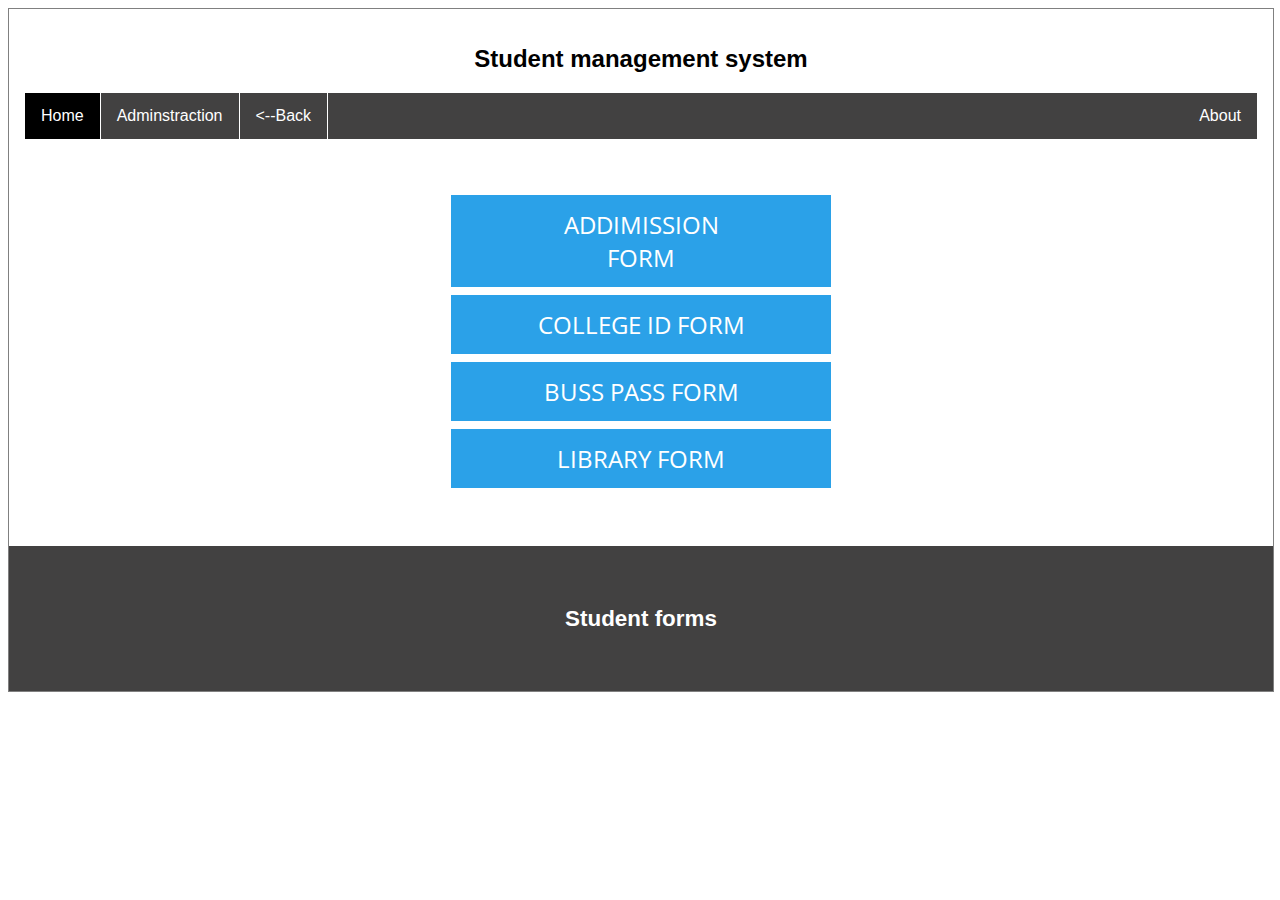
<file: index.html>
<!DOCTYPE html>
<html>
<head>
    <link rel="stylesheet" type="text/css" href="style1.css">
    <link rel="stylesheet" type="text/css" href="style2.css">
    <link href="https://fonts.googleapis.com/css?family=Open+Sans" rel="stylesheet">
</head>
<body>

<div class="container">

<header>
        <h2>
        <div class="heading">Student management system</div>
        </h2>
<ul>
    <li><a class="active" href="home.html">Home</a></li>
    <li><a href="login.php">Adminstraction</a></li>
    <li><a href="home.html"><--Back</a></li>
    <!--<li><a href="#contact">Contact</a></li>-->
    <li style="float:right"><a href="contact.html">About</a></li>
  </ul>
  </header>
<center><b>
  <br></br>
  
  <form action="form1.html">
<button class="button button1">ADDIMISSION FORM</button><br>
</form>
<form action="form2.html">
<button class="button button2">COLLEGE ID FORM</button><br>
</form>
<form action="form3.html">
<button class="button button3">BUSS PASS FORM</button>
</form >
<form action="form4.html">
<button class="button button2">LIBRARY FORM</button><br>
</form>
<!--<button class="button button3">ALUMNI UPDATE FORM</button>
<button class="button button3">SCHOLARSHIP APPLICATION FORM</button>-->
<br></br>

</b></center><br>

<div class="header">
        <h4 ><font color="white">Student forms</font></h4>
      </div>

</div>

</body>
</html>
</file>
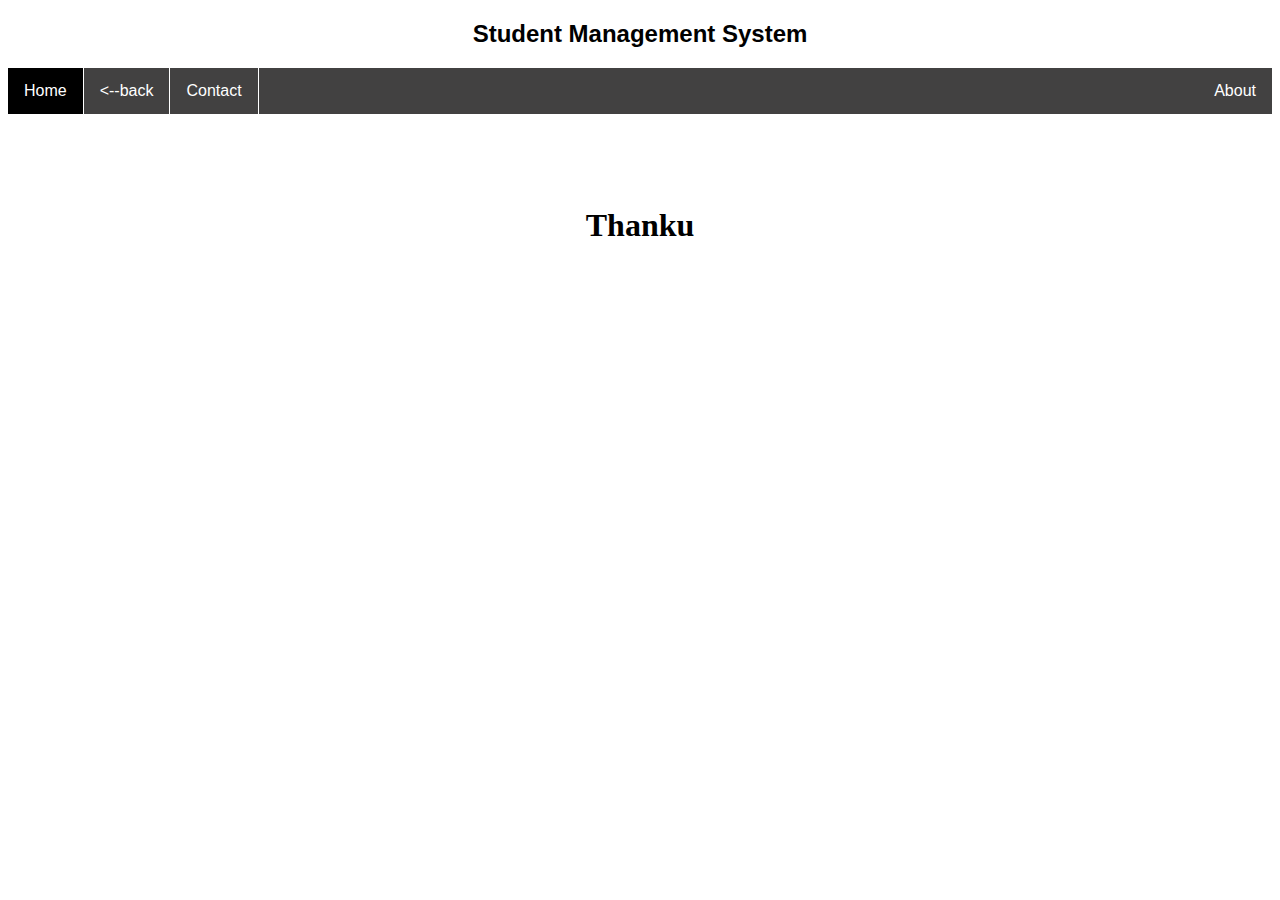
<file: back.html>
<!DOCTYPE html>
<html>
<head>
    <link rel="stylesheet" type="text/css" href="style1.css">
    <link rel="stylesheet" type="text/css" href="style2.css">
    <link rel="stylesheet" type="text/css" href="style3.css">
    <link href="https://fonts.googleapis.com/css?family=Open+Sans" rel="stylesheet">
</head>


<body>


  <center>
  <h2>
  <div class="heading">Student Management System</div>
  </h2>
</center>

<ul>
  <li><a class="active" href="index.html">Home</a></li>
  <li><a href="INDEXNEXT.html"><--back</a></li>
  <li><a href="#contact">Contact</a></li>
  <li style="float:right"><a href="#about">About</a></li>
</ul>
<center>
<br></br>
<br></br>
<h1 font-family: -apple-system,BlinkMacSystemFont,"Segoe UI",Roboto,"Helvetica Neue",Arial,sans-serif,"Apple Color Emoji","Segoe UI Emoji","Segoe UI Symbol">
    Thanku</h1>
    <br></br>
<br></br>
</center>
    
    </body>
</form>
</html>
</file>
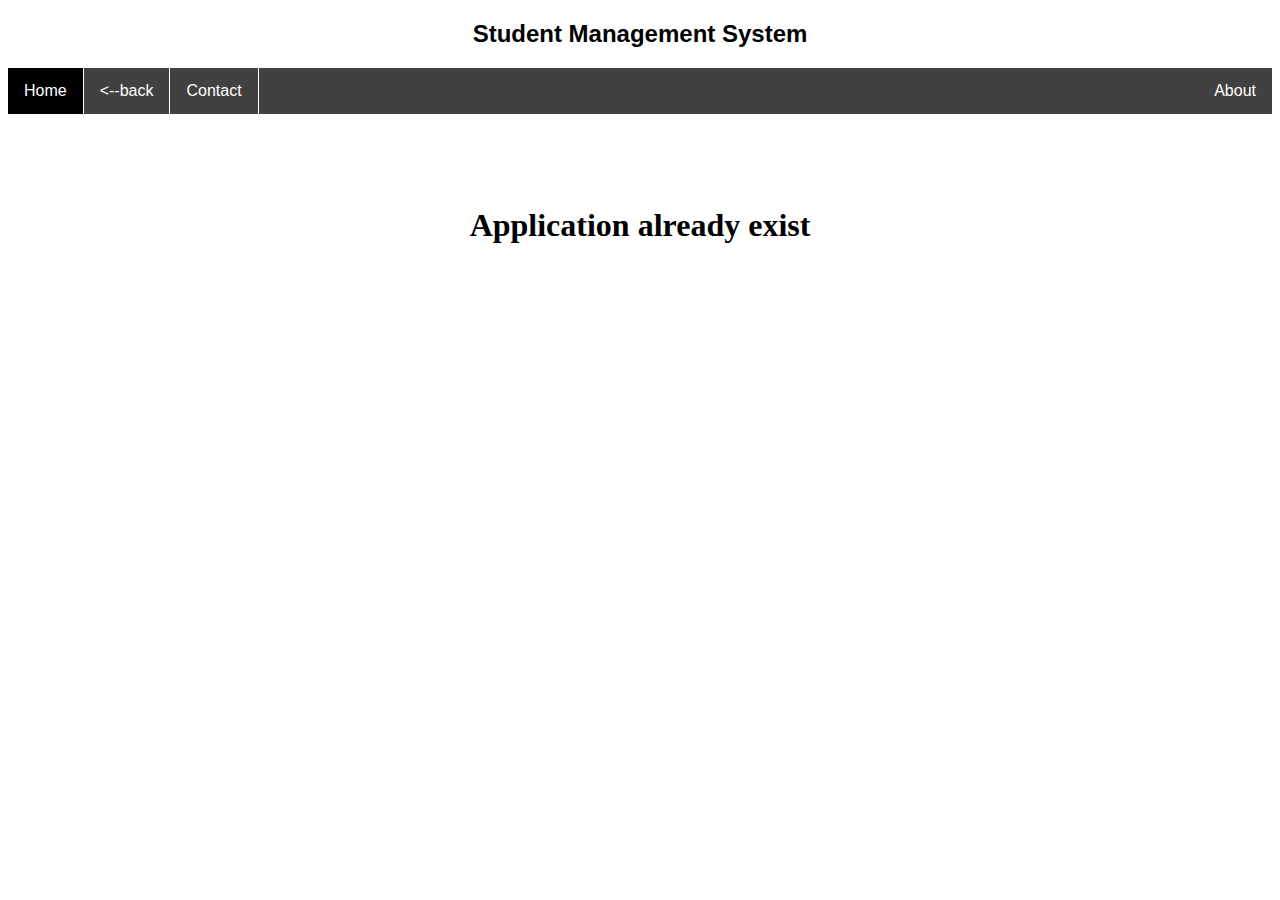
<file: back1.html>
<!DOCTYPE html>
<html>
<head>
    <link rel="stylesheet" type="text/css" href="style1.css">
    <link rel="stylesheet" type="text/css" href="style2.css">
    <link rel="stylesheet" type="text/css" href="style3.css">
    <link href="https://fonts.googleapis.com/css?family=Open+Sans" rel="stylesheet">
</head>


<body>


  <center>
  <h2>
  <div class="heading">Student Management System</div>
  </h2>
</center>

<ul>
  <li><a class="active" href="index.html">Home</a></li>
  <li><a href="INDEXNEXT.html"><--back</a></li>
  <li><a href="#contact">Contact</a></li>
  <li style="float:right"><a href="#about">About</a></li>
</ul>

<br></br>
<br></br>
<center>
<h1>
Application already exist</h1>
</center>
<br></br>
<br></br>
</body>
</form>
</html>
</file>
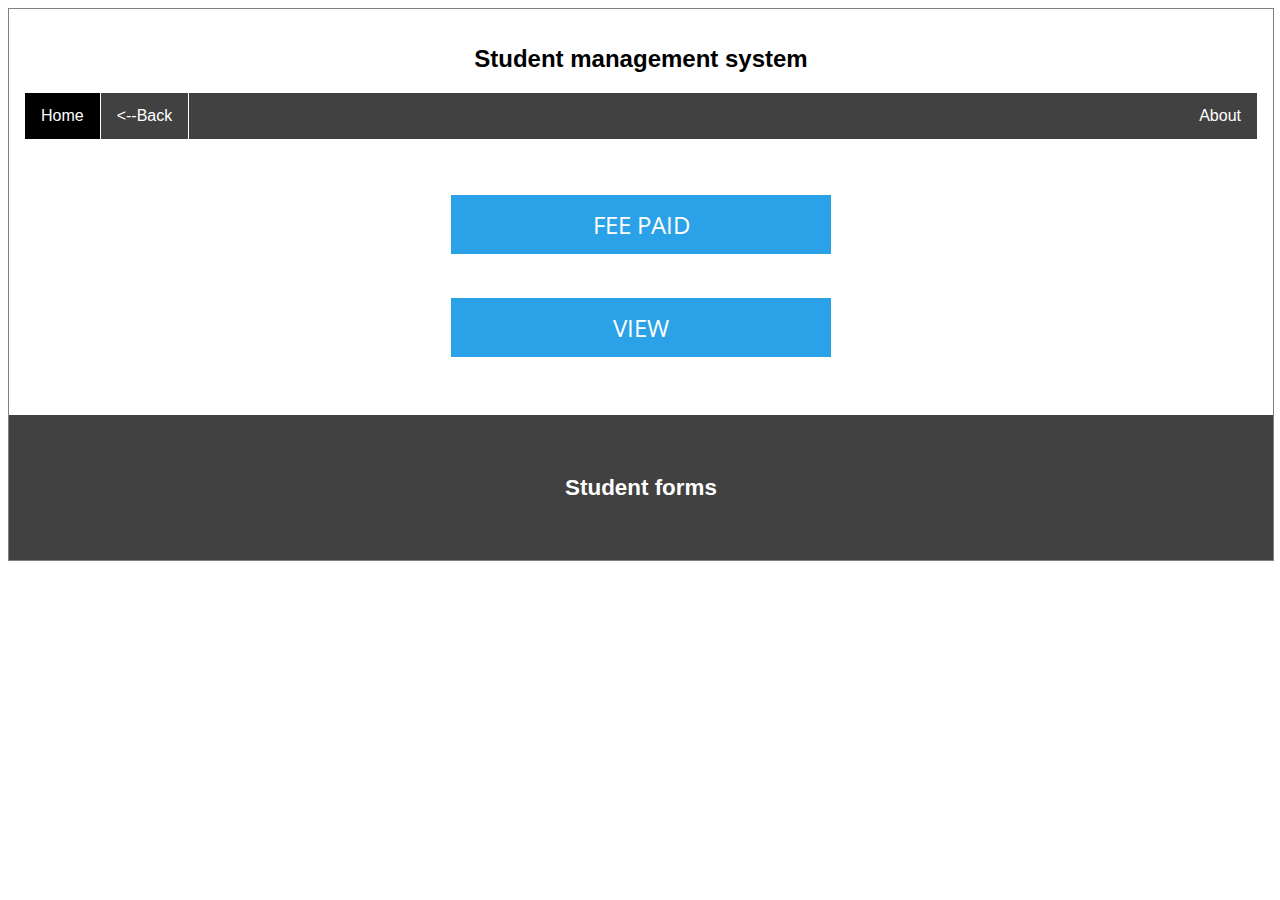
<file: collegefee.html>
<!DOCTYPE html>
<html>
<head>
    <link rel="stylesheet" type="text/css" href="style1.css">
    <link rel="stylesheet" type="text/css" href="style2.css">
    <link href="https://fonts.googleapis.com/css?family=Open+Sans" rel="stylesheet">
    <style>
            
            
            h2 {
                color: rgb(0, 0, 0);
                
            }
             
            h3 {
                color: rgb(0, 0, 0);
                
            }
            </style>
</head>
<body>

<div class="container">

<header>
        <h2>
        <div class="heading">Student management system</div>
        </h2>
<ul>
    <li><a class="active" href="index.html">Home</a></li>
  <!--  <li><a href="login.php">Adminstraction</a></li> -->
    <li><a href="LOGINNEXT.html"><--Back</a></li>
    <!--<li><a href="#contact">Contact</a></li>-->
    <li style="float:right"><a href="contact.html">About</a></li>
  </ul>
  </header>
<center><b>
  <!--<form action="form1.html">
<button class="button button1">ADDIMISSION FORM</button><br>
</form>-->
<br>
<br>
<form action="fee.html">
<button class="button button2">FEE PAID</button><br>
</form>

<br>
<br>

<form action="view1.php">
<button class="button button3">VIEW</button>
</form >

<br>
<br>
<!--
<form action="form4.html">
<button class="button button2">LIBRARY FORM</button><br>
</form>
<button class="button button3">ALUMNI UPDATE FORM</button>
<button class="button button3">SCHOLARSHIP APPLICATION FORM</button>-->
</b></center><br>

<div class="header">
        <h4 ><font color="white">Student forms</font></h4>
      </div>

</div>

</body>
</html>
</file>
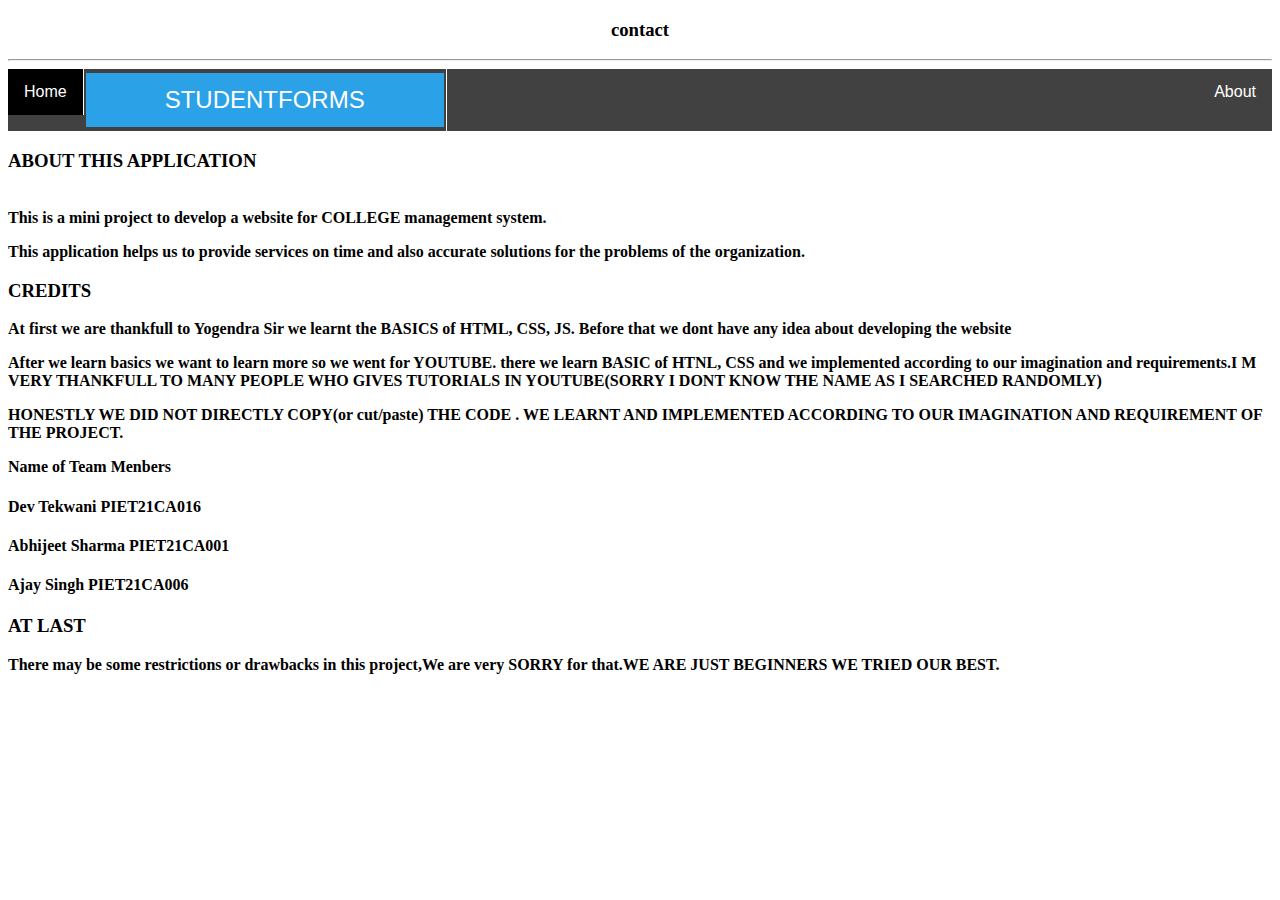
<file: contact.html>
<!DOCTYPE html>
<html lang="en">
<head>
    <meta charset="UTF-8">
    <meta http-equiv="X-UA-Compatible" content="IE=edge">
    <meta name="viewport" content="width=device-width, initial-scale=1.0">
    <link rel="stylesheet" href="style1.css">
    <link rel="stylesheet" href="style2.css">
    <link rel="stylesheet" href="style3.css">
    <link rel="stylesheet" href="style4.css">
    <title>Document</title>
</head>
<body>
    
</body>
</html>
<body>
    <h3><b><center> contact </center></b></h3><hr>



<ul>
    <li><a class="active" href="index.html">Home</a></li>
    <li><a href="indexnext.html" class="button">STUDENTFORMS</a></div></li>
    <!--<li><a href="#contact">Contact</a></li>-->
    <li style="float:right"><a href="contact.html">About</a></li>
  </ul>
<b>
<p><H3> ABOUT THIS APPLICATION </H3><br> This is a mini project to develop a website for COLLEGE management system.

<p>This application helps us to provide services on time and also accurate solutions for the problems of the organization.</p>


<h3> <b>CREDITS</b></h3>

<p>At first we are thankfull to Yogendra Sir we learnt the BASICS of HTML, CSS, JS. Before that we dont have any idea about developing the website</p>
<p>After we learn basics we want to learn more so we went for YOUTUBE. there we learn BASIC  of HTNL, CSS and we implemented according to our imagination and requirements.I M VERY THANKFULL TO MANY PEOPLE WHO GIVES TUTORIALS IN YOUTUBE(SORRY I DONT KNOW THE NAME AS I SEARCHED RANDOMLY) </p>
<p>HONESTLY  WE  DID NOT DIRECTLY COPY(or cut/paste) THE CODE . WE LEARNT AND IMPLEMENTED ACCORDING TO OUR IMAGINATION AND REQUIREMENT OF THE PROJECT.</P> 
<p>Name of Team Menbers </p>
<h4>Dev Tekwani   PIET21CA016</h4>
<h4>Abhijeet Sharma    PIET21CA001</h4>
<h4>Ajay Singh   PIET21CA006</h4>
<h4></h4>

<h3> <b> AT LAST</b></h3>

<p>There may be some restrictions or drawbacks in this project,We are very SORRY for that.WE ARE JUST BEGINNERS WE TRIED OUR BEST.</P> </b>
</body>
</html>
</file>
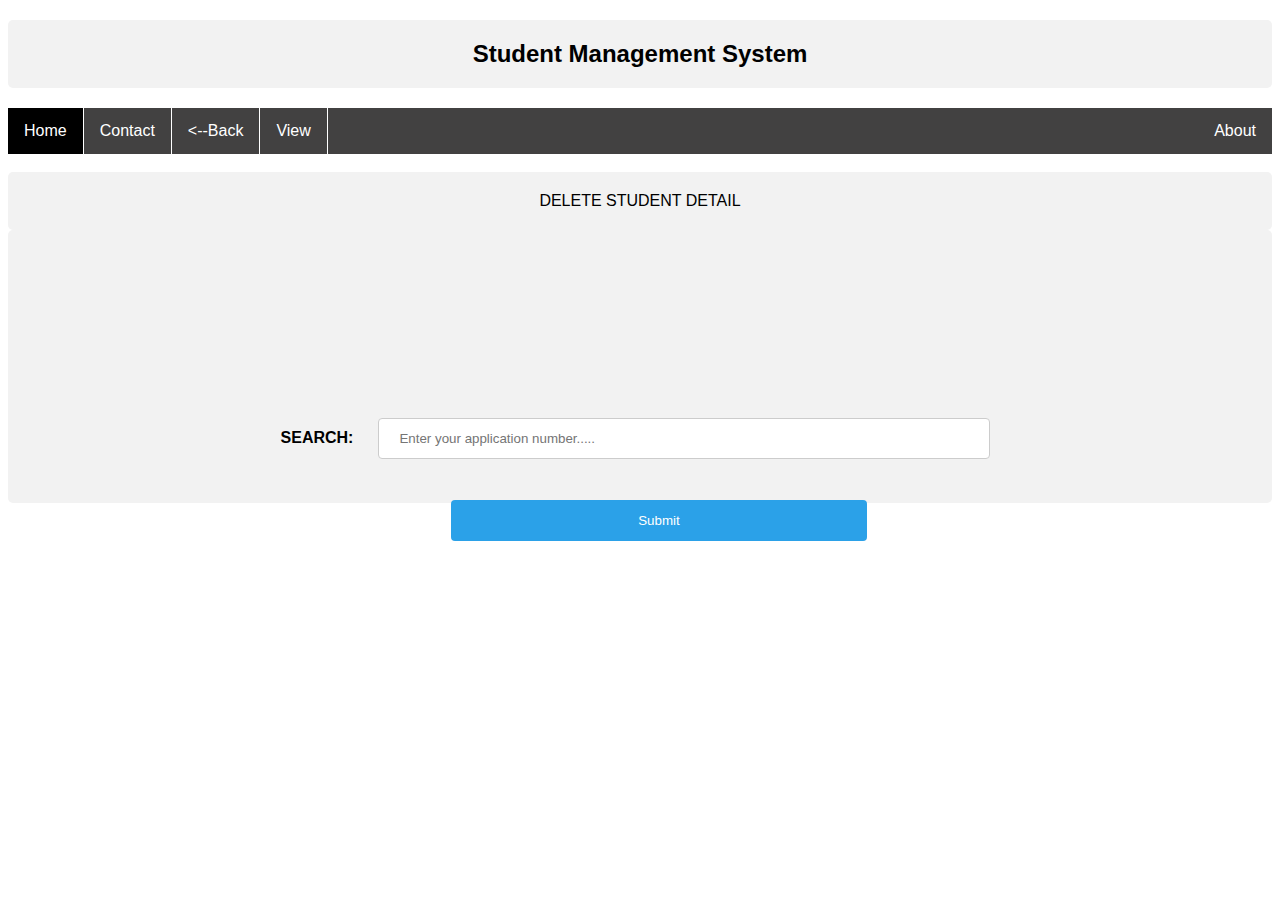
<file: delete.html>
<!DOCTYPE html>
<html>
<head>
    <link rel="stylesheet" type="text/css" href="style1.css">
    <link rel="stylesheet" type="text/css" href="style2.css">
    <link rel="stylesheet" type="text/css" href="style3.css">
    <link href="https://fonts.googleapis.com/css?family=Open+Sans" rel="stylesheet">
    <style>
        input[type=text], select {
            width: 50%;
            padding: 12px 20px;
            margin: 24px 9px;
            display: inline-block;
            border: 1px solid #ccc;
            border-radius: 4px;
            box-sizing: border-box;
        }
        
        input[type=submit] {
            width: 34%;
            background-color: #2ba1e8;
            color: white;
            padding: 13px 29px;
            margin: 17px 385px;
            border: none;
            border-radius: 4px;
            cursor: pointer;
        }
        
        input[type=submit]:hover {
            background-color: #2ba1e8;
        }
        
        div {
            border-radius: 5px;
            background-color: #f2f2f2;
            padding: 20px;
        }
        </style>

</head>


<body>


  <center>
  <h2>
  <div class="heading">Student Management System</div>
  </h2>
</center>

<ul>
  <li><a class="active" href="index.html">Home</a></li>
 
  <li><a href="#contact">Contact</a></li>
  <li><a href="searchmodifydelet.html"><--Back</a></li>
  <li><a href="view.php">View</a></li>
  <li style="float:right"><a href="#about">About</a></li>
</ul>
<br>
<center>
        <div class="heading">DELETE  STUDENT DETAIL</div>
    <div>
	<br>
	<br>
	<br>
	<br>
	<br>
	<br>
	<br>
	<br>
        <form action="delet.php"method="post" name="web_form" id="web_form">
         <b> <label for="fname"class="heading">SEARCH:</label></b>
          <input type="text" id="fname" name="search" placeholder="Enter your application number....." required>
      
          
        
          <center><input type="submit" value="Submit"></center>
        </form>
      </div>

</body>
</html>
</file>
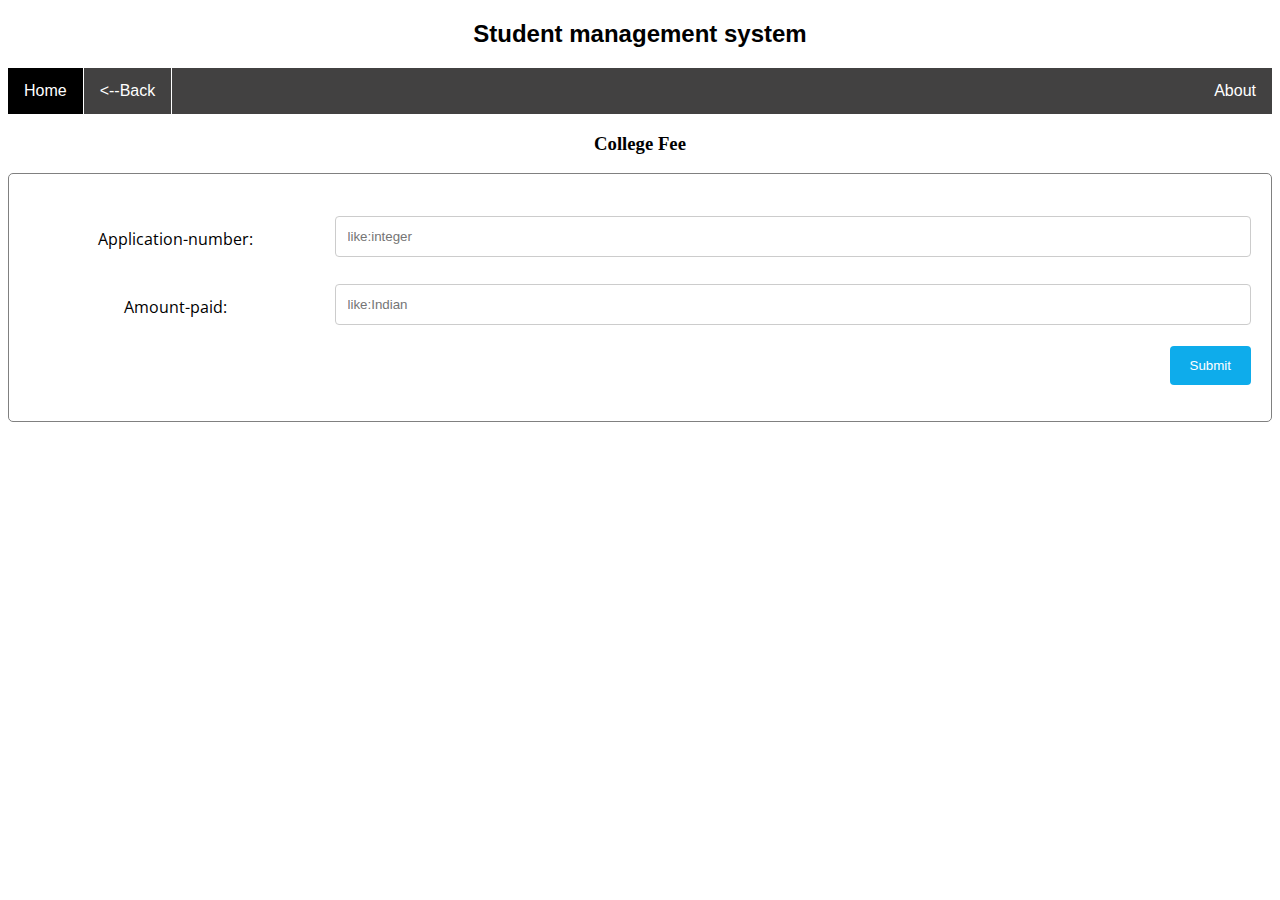
<file: fee.html>
<!DOCTYPE html>
<html>
<head>
    <link rel="stylesheet" type="text/css" href="style1.css">
    <link rel="stylesheet" type="text/css" href="style2.css">
    <link rel="stylesheet" type="text/css" href="style3.css">
    <link href="https://fonts.googleapis.com/css?family=Open+Sans" rel="stylesheet">
</head>


<body>


  <center>
  <h2>
  <div class="heading">Student management system</div>
  </h2>
</center>

<ul>
  <li><a class="active" href="index.html">Home</a></li>
  <!--<li><a href="#news">Adminstraction</a></li>-->
  <li><a href="collegefee.html"><--Back</a></li>
  <!--<li><a href="#contact">Contact</a></li>-->
  <li style="float:right"><a href="#about">About</a></li>
</ul>

<center ><h3  >College Fee</h3></center>

<div class="container">
  <form method="post" name="web_form" id="web_form"  action="fee.php" >
    
    <p>
      <div class="row">
          
          <div class="col-25">
              <label for="fname">Application-number:</label>
          </div>
          
          <div class="col-75">
              <input type="text"  name="Application" placeholder="like:integer" required>
          </div>
      
        </div>
    </p>
    
    
    
   <!-- <p>
      <div class="row">
          
          <div class="col-25">
              <label for="fname">First Name:</label>
          </div>
          
          <div class="col-75">
              <input type="text"  name="firstname" placeholder="like:PUNEETH" required>
          </div>
      
        </div>
    </p>
    
    <p>
      <div class="row">
        
        <div class="col-25">
          <label for="lname">Last Name:</label>
        </div>
        
        <div class="col-75">
          <input type="text"  name="lastname" placeholder="like:N" required>
        </div>
     </div>
  </p>
    
  <p>      
    <div class="row">
        
        <div class="col-25">
              <label for="date_of_birth">Date of pay:</label>
        </div>
          
        <div class="col-75">
            <input type="text"  name="Dateofbirth" placeholder="like:14/03/1998" required>
        </div>
    </div>
  </p>
  
 
<p>
  <div class="row">
    <div class="col-25">
      <label for="Phone-Number">Phone-Number:</label>
    </div>
    
    <div class="col-75">
      <input type="text"  name="PhoneNumber" placeholder="like:7892952673" required>
    </div>
  
  </div>
</p>-->



<p>
<div class="row">
  <div class="col-25">
    <label for="citezenship">Amount-paid:</label>
  </div>
  <div class="col-75">
    <input type="text"  name="citezenship" placeholder="like:Indian" required>
  </div>
</div>
</p>


   
<p>
    <div class="row">
        <input type="submit" value="Submit">
    </div>
</p>

  </div>
</body>
</form>
</html>
</file>
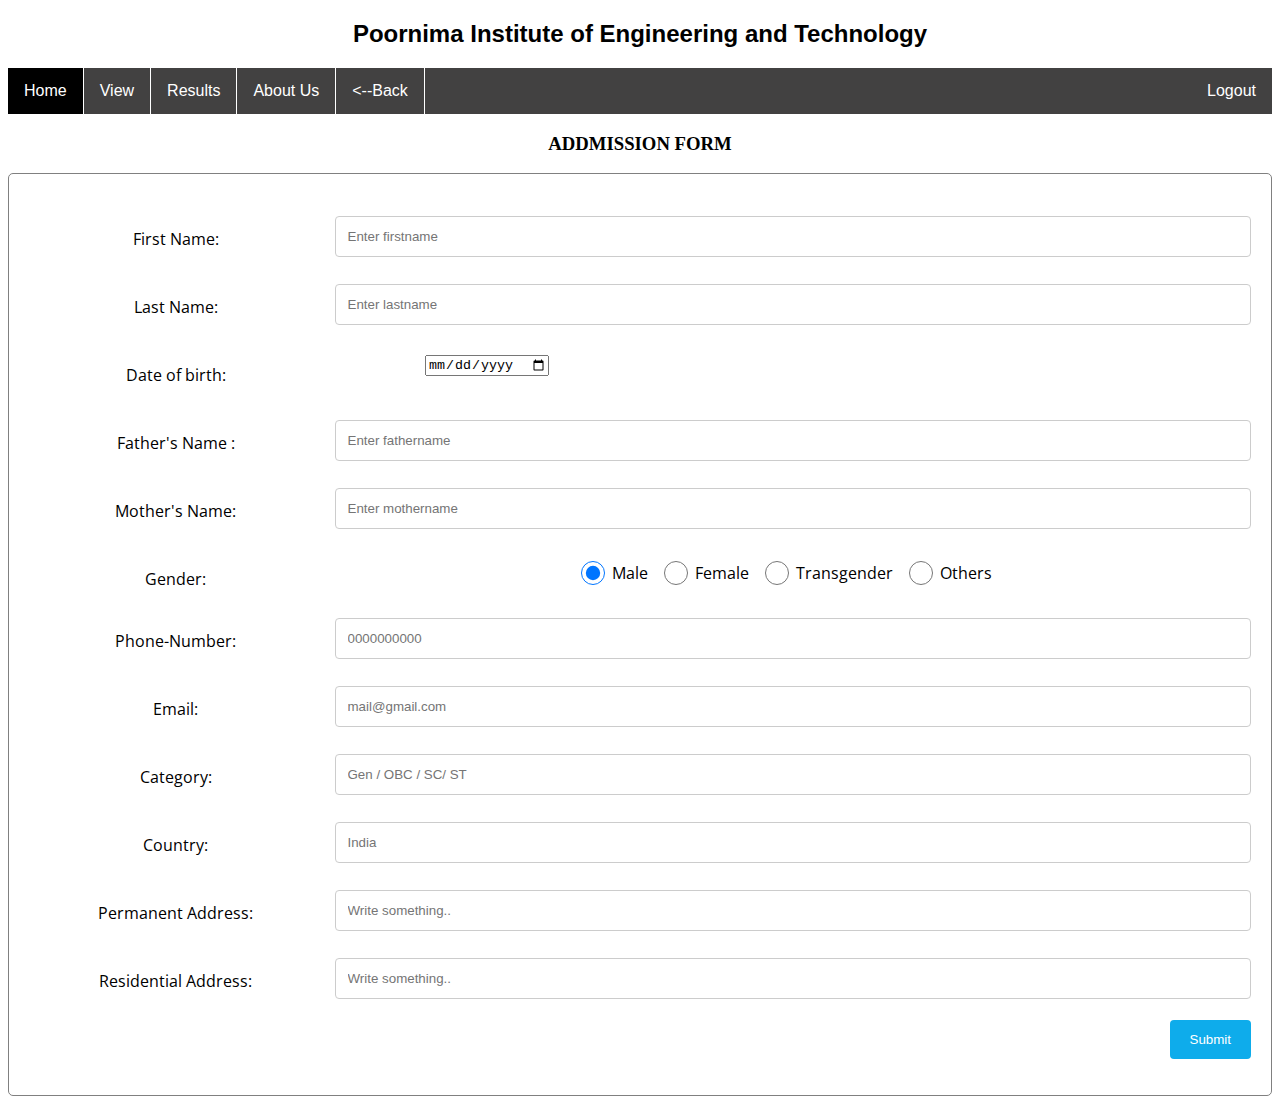
<file: form1.html>
<!DOCTYPE html>
<html>
<head>
    <link rel="stylesheet" type="text/css" href="style1.css">
    <link rel="stylesheet" type="text/css" href="style2.css">
    <link rel="stylesheet" type="text/css" href="style3.css">
    <link href="https://fonts.googleapis.com/css?family=Open+Sans" rel="stylesheet">
</head>


<body>


  <center>
  <h2>
  <div class="heading">Poornima Institute of Engineering and Technology</div>
  </h2>
</center>

<ul>
  <li><a class="active" href= home.html">Home</a></li>
  <li><a href="view.html">View</a></li>
  <li><a href="#">Results</a></li>
  <li><a href="contact.html">About Us</a></li>
  <!--<li><a href="#contact">Contact</a></li>-->
  <li><a href="INDEXNEXT.html"><--Back</a></li>
  <li style="float:right"><a href="login.html">Logout</a></li>
</ul>

<center ><h3  >ADDMISSION FORM</h3></center>

<div class="container">
  <form method="post" name="web_form" id="web_form"  action="" >
    
    <!-- <p>
      <div class="row">
          
          <div class="col-25">
              <label for="fname">Application-number:</label>
          </div>
          
          <div class="col-75">
              <input type="text"  name="Application" placeholder="like:integer" required>
          </div>
      
        </div>
    </p> -->
    
    
    
    <p>
      <div class="row">
          
          <div class="col-25">
              <label for="fname">First Name:</label>
          </div>
          
          <div class="col-75">
              <input type="text"  name="firstname" placeholder="Enter firstname" required>
          </div>
      
        </div>
    </p>
    
    <p>
      <div class="row">
        
        <div class="col-25">
          <label for="lname">Last Name:</label>
        </div>
        
        <div class="col-75">
          <input type="text"  name="lastname" placeholder="Enter lastname" required>
        </div>

     </div>
  </p>
    
  <p>      
    <div class="row">
        
        <div class="col-25">
              <label for="date_of_birth">Date of birth:</label>
        </div>
          
        <div class="col-25">
            <input type="date"  name="Dateofbirth" placeholder="Example - 01/01/2000" required>
        </div>
    </div>
  </p>

  <p>
    <div class="row">
        <div class="col-25">
          <label for="father">Father's Name :</label>
        </div>
              
        <div class="col-75">
          <input type="text" name="father" placeholder="Enter fathername" required>
        </div>
    </div>
  </p>

  <p>
    <div class="row">
        <div class="col-25">
          <label for="mother">Mother's Name:</label>
        </div>
              
        <div class="col-75">
          <input type="text" name="mother" placeholder="Enter mothername" required>
        </div>
    </div>
  </p>
  
  <p>
  <label class = "col-25"for="radio">Gender:</label>
  <input class="w3-radio" type="radio" name="gender" value="male" checked>
  <label>Male</label>
  <input class="w3-radio" type="radio" name="gender" value="female">
  <label>Female</label>
  <input class="w3-radio" type="radio" name="gender" value="other">
  <label>Transgender</label>
  <input class="w3-radio" type="radio" name="gender" value="notedisclose">
  <label>Others</label>
</p>
 
<p>
  <div class="row">
    <div class="col-25">
      <label for="Phone-Number">Phone-Number:</label>
    </div>
    
    <div class="col-75">
      <input type="text"  name="PhoneNumber" placeholder="0000000000" required maxlength="10">
    </div>
  
  </div>
</p>

<p>
  <div class="row">
    <div class="col-25">
      <label for="Email">Email:</label>
    </div>
    
    <div class="col-75">
      <input type="text"  name="PhoneNumber" placeholder="mail@gmail.com">
    </div>
  
  </div>
</p>

<p>
<div class="row">
  <div class="col-25">
    <label for="category">Category:</label>
  </div>
  <div class="col-75">
    <input type="text"  name="Category" placeholder="Gen / OBC / SC/ ST" required>
  </div>
</div>
</p>

<p>
<div class="row">
  <div class="col-25">
    <label for="citezenship">Country:</label>
  </div>
  <div class="col-75">
    <input type="text"  name="citezenship" placeholder="India" required>
  </div>
</div>
</p>

<p>
  <div class="row">
    <div class="col-25">
      <label for="citezenship">Permanent Address:</label>
    </div>
    <div class="col-75">
      <input type="text"  name="padress" placeholder="Write something.." required>
    </div>
  </div>
  </p>
<p>
    <p>
        <div class="row">
          <div class="col-25">
            <label for="citezenship">Residential Address:</label>
          </div>
          <div class="col-75">
            <input type="text"  name="radress" placeholder="Write something.." required>
          </div>
        </div>
        </p>
      <p>
<!--<div class="row">
    <div class="col-25">
      <label for="subject">Permanent Address</label>
    </div>
    <div class="col-75">
      <textarea id="subject" name="padress" placeholder="Write something.."   style="height:200px" required></textarea>
    </div>
  </div>
  </p>
  
<p>
    <div class="row">
      <div class="col-25">
        <label for="subject">Residential Address:</label>
      </div>
      <div class="col-75">
        <textarea id="subject" name="radress" placeholder=""  style="height:200px" required></textarea>
      </div>
    </div>
</p>-->
   
<p>
    <div class="row">
        <input type="submit" value="Submit">
    </div>
</p>

  </div>
</body>
</form>
</html>
</file>
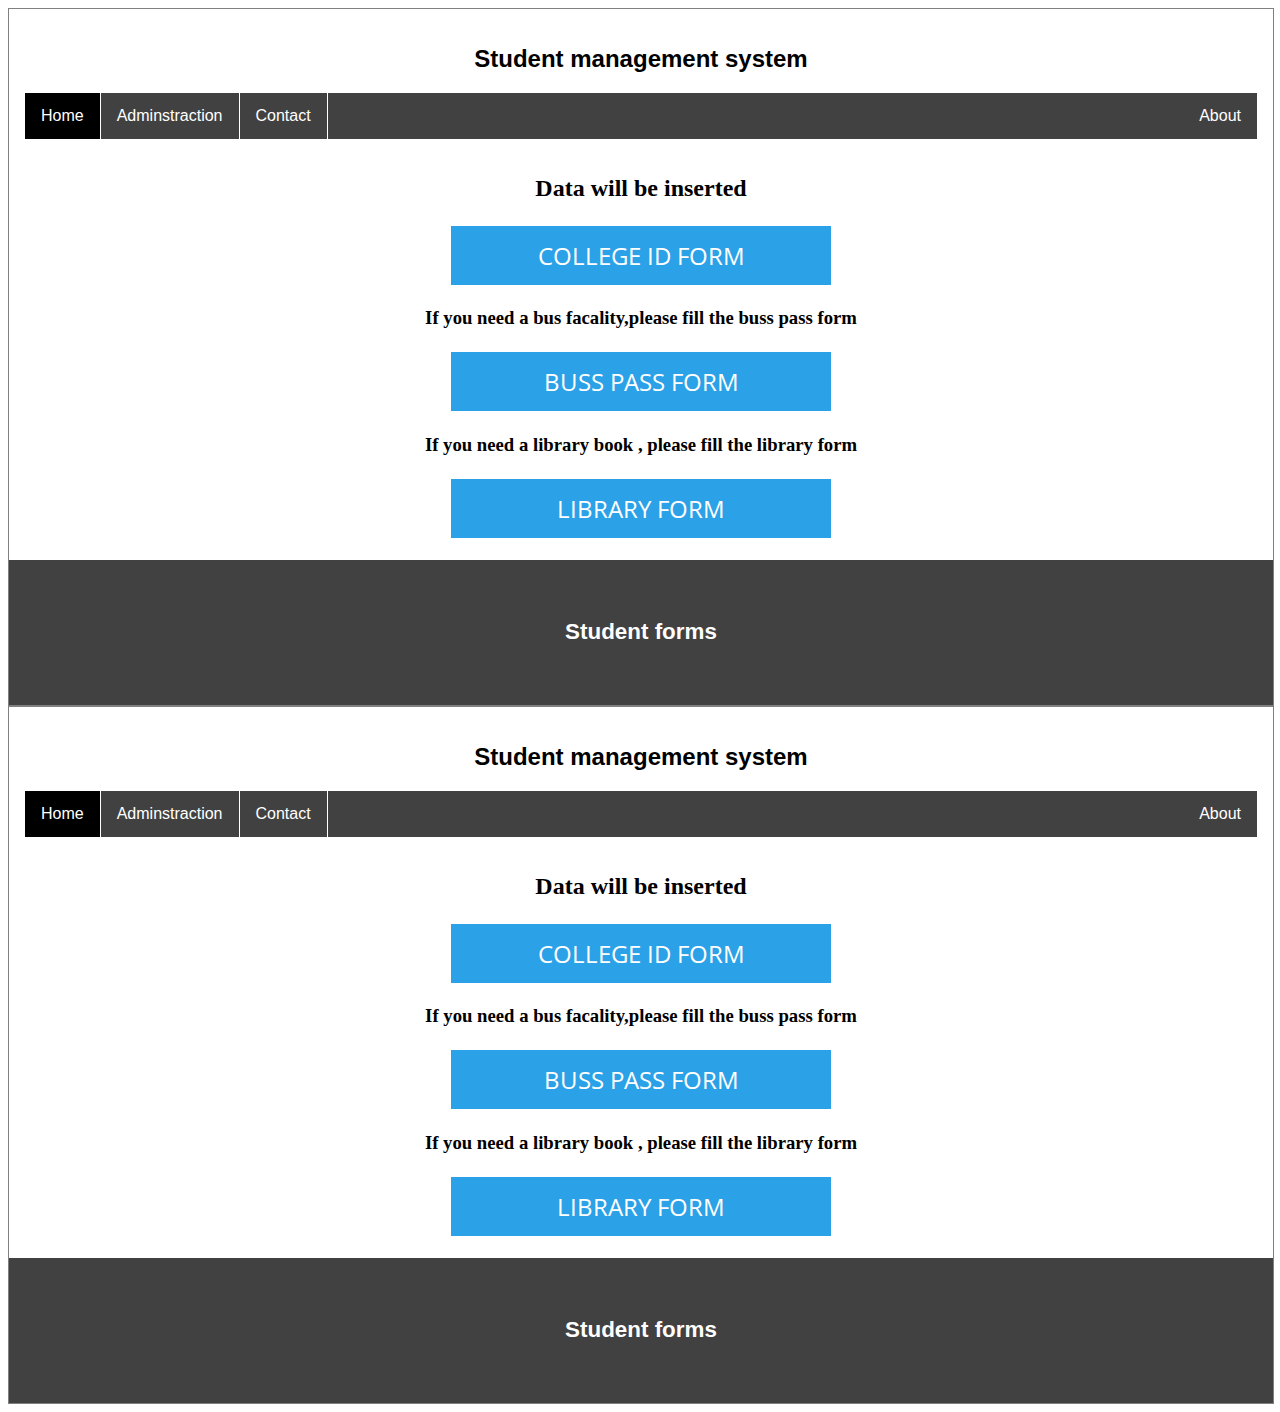
<file: form1next.html>
<!DOCTYPE html>
<html>
<head>
    <link rel="stylesheet" type="text/css" href="style1.css">
    <link rel="stylesheet" type="text/css" href="style2.css">
    <link href="https://fonts.googleapis.com/css?family=Open+Sans" rel="stylesheet">
    <style>
            
            
            h2 {
                color: rgb(0, 0, 0);
                
            }
             
            h3 {
                color: rgb(0, 0, 0);
                
            }
            </style>
</head>
<body>

<div class="container">

<header>
        <h2>
        <div class="heading">Student management system</div>
        </h2>
<ul>
    <li><a class="active" href="index.html">Home</a></li>
    <li><a href="login.php">Adminstraction</a></li>
    <li><a href="#contact">Contact</a></li>
    <li style="float:right"><a href="#about">About</a></li>
  </ul>
  </header>
<center><b>
  <!--<form action="form1.html">
<button class="button button1">ADDIMISSION FORM</button><br>
</form>-->
<h2>Data will be inserted </h2>
<form action="form2.html">
<button class="button button2">COLLEGE ID FORM</button><br>
</form>
<h3>If you need a bus facality,please fill the buss pass form </h3>
<form action="form3.html">
<button class="button button3">BUSS PASS FORM</button>
</form >
<h3>If you need a library book , please fill the library form </h3>
<form action="form4.html">
<button class="button button2">LIBRARY FORM</button><br>
</form>
<!--<button class="button button3">ALUMNI UPDATE FORM</button>
<button class="button button3">SCHOLARSHIP APPLICATION FORM</button>-->
</b></center><br>

<div class="header">
        <h4 ><font color="white">Student forms</font></h4>
      </div>

</div>

</body>
</html><!DOCTYPE html>
<html>
<head>
    <link rel="stylesheet" type="text/css" href="style1.css">
    <link rel="stylesheet" type="text/css" href="style2.css">
    <link href="https://fonts.googleapis.com/css?family=Open+Sans" rel="stylesheet">
    <style>
            
            
            h2 {
                color: rgb(0, 0, 0);
                
            }
             
            h3 {
                color: rgb(0, 0, 0);
                
            }
            </style>
</head>
<body>

<div class="container">

<header>
        <h2>
        <div class="heading">Student management system</div>
        </h2>
<ul>
    <li><a class="active" href="index.html">Home</a></li>
    <li><a href="login.php">Adminstraction</a></li>
    <li><a href="#contact">Contact</a></li>
    <li style="float:right"><a href="#about">About</a></li>
  </ul>
  </header>
<center><b>
  <!--<form action="form1.html">
<button class="button button1">ADDIMISSION FORM</button><br>
</form>-->
<h2>Data will be inserted </h2>
<form action="form2.html">
<button class="button button2">COLLEGE ID FORM</button><br>
</form>
<h3>If you need a bus facality,please fill the buss pass form </h3>
<form action="form3.html">
<button class="button button3">BUSS PASS FORM</button>
</form >
<h3>If you need a library book , please fill the library form </h3>
<form action="form4.html">
<button class="button button2">LIBRARY FORM</button><br>
</form>
<!--<button class="button button3">ALUMNI UPDATE FORM</button>
<button class="button button3">SCHOLARSHIP APPLICATION FORM</button>-->
</b></center><br>

<div class="header">
        <h4 ><font color="white">Student forms</font></h4>
      </div>

</div>

</body>
</html>
</file>
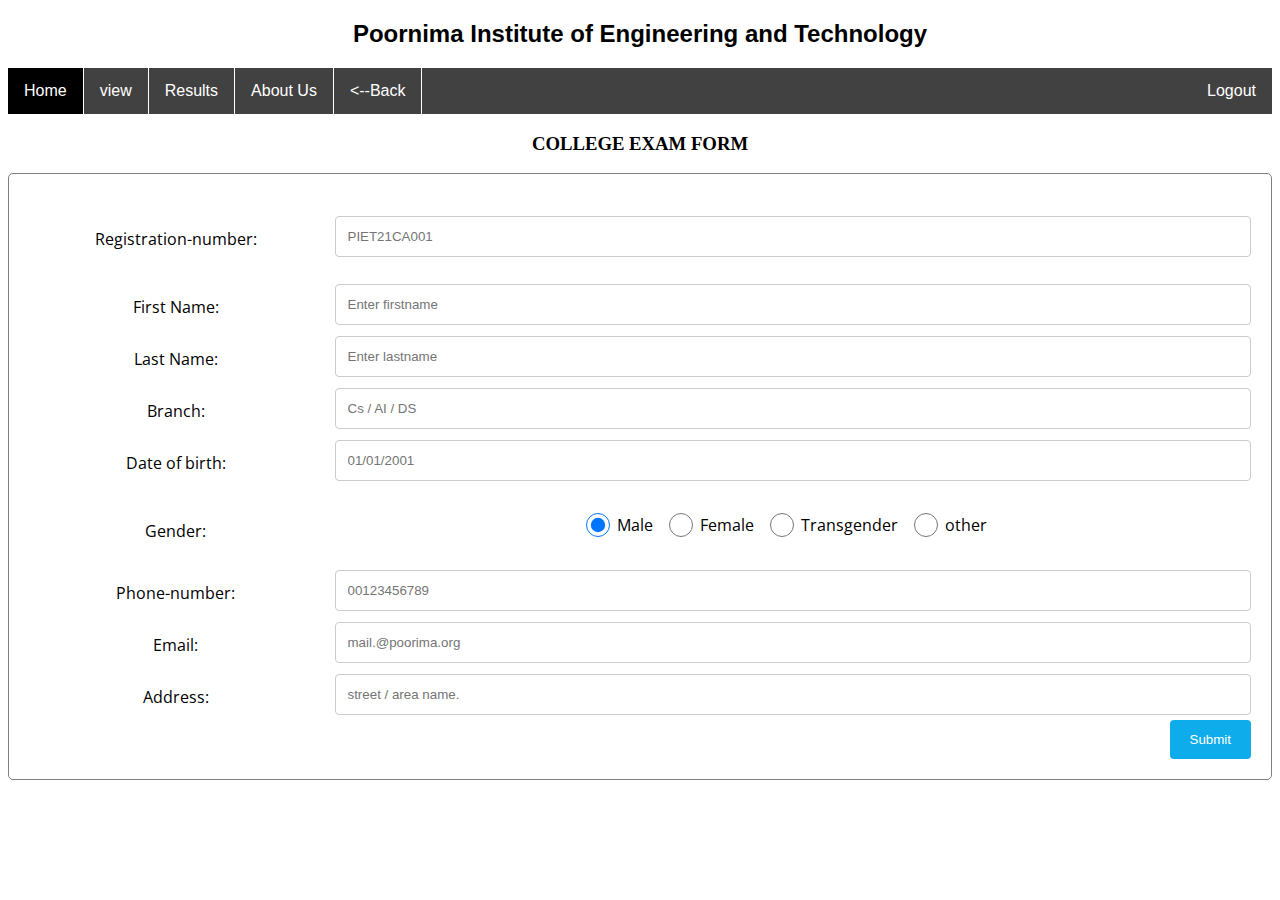
<file: form2.html>
<!DOCTYPE html>
<html>
<head>
    <link rel="stylesheet" type="text/css" href="style1.css">
    <link rel="stylesheet" type="text/css" href="style2.css">
    <link rel="stylesheet" type="text/css" href="style3.css">
    <link href="https://fonts.googleapis.com/css?family=Open+Sans" rel="stylesheet">
</head>
<body>
<center>
  <h2>
  <div class="heading">Poornima Institute of Engineering and Technology</div>
  </h2>
</center>

<ul>
  <li><a class="active" href="home.html">Home</a></li>
  <li><a href="view.html">view</a></li>
  <li><a href="#">Results</a></li>
  <li><a href="contact.html">About Us</a></li>
  <!--<li><a href="#contact">Contact</a></li>-->
  <li><a href="INDEXNEXT.html"><--Back</a></li>
<li style="float:right"><a href="login1.html">Logout</a></li>
</ul>

<center ><h3  >COLLEGE EXAM FORM</h3></center>


<div class="container">
  <form action="">

    <p>
      <div class="row">
          
          <div class="col-25">
              <label for="fname">Registration-number:</label>
          </div>
          
          <div class="col-75">
              <input type="text"  name="Application" placeholder="PIET21CA001" required>
          </div>
      
        </div>
    </p>

    <div class="row">
      <div class="col-25">
        <label for="fname">First Name:</label>
      </div>
      <div class="col-75">
        <input type="text" id="fname" name="firstname" placeholder="Enter firstname" required>
      </div>
    </div>

    
    <div class="row">
      <div class="col-25">
        <label for="lname">Last Name:</label>
      </div>
      <div class="col-75">
        <input type="text" id="lname" name="lastname" placeholder="Enter lastname" required>
      </div>
    </div>
    
    <div class="row">
      <div class="col-25">
        <label for="lname">Branch:</label>
      </div>
      <div class="col-75">
        <input type="text" id="lname" name="lastname" placeholder="Cs / AI / DS" required>
      </div>
    </div>
    
    
        <div class="row">
          <div class="col-25">
            <label for="date_of_birth">Date of birth:</label>
          </div>
          <div class="col-75">
            <input type="text" id="fname" name="Dateofbirth" placeholder="01/01/2001" required >
          </div>
        </div>

 
 <p>
  <label class="col-25"for="radio">Gender:</label>
  <input class="w3-radio" type="radio" name="gender" value="male" checked>
  <label>Male</label>
  <input class="w3-radio" type="radio" name="gender" value="female">
  <label>Female</label>
  <input class="w3-radio" type="radio" name="gender" value="other">
  <label>Transgender</label>
  <input class="w3-radio" type="radio" name="gender" value="notedisclose">
  <label>other</label>
</p>

<div class="row">
  <div class="col-25">
    <label for="category">Phone-number:</label>
  </div>
  <div class="col-75">
    <input type="text" id="PHONE-NUMBER" name="PhoneNumber" placeholder="00123456789" required maxlength="10">
  </div>
</div>

<div class="row">
  <div class="col-25">
    <label for="category">Email:</label>
  </div>
  <div class="col-75">
    <input type="text" id="PHONE-NUMBER" name="gmail" placeholder="mail.@poorima.org" required>
  </div>
</div>

<div class="row">
  <div class="col-25">
    <label for="category">Address:</label>
  </div>
  <div class="col-75">
    <input type="text" id="PHONE-NUMBER" name="radress" placeholder="street / area name." required>
  </div>
</div>
  

  <!--
    <div class="row">
      <div class="col-25">
        <label for="subject">Address:</label>
      </div>
      <div class="col-75">
        <textarea id="subject" name="radress" placeholder="Write something.." style="height:200px" required></textarea>
      </div>
    </div>
  -->
    <div onclick="myFunction()" class="row">
        
      <input type="submit" value="Submit">
        
    </div>
   
  </form>
</div>



</body>
</html>
</html>
</file>
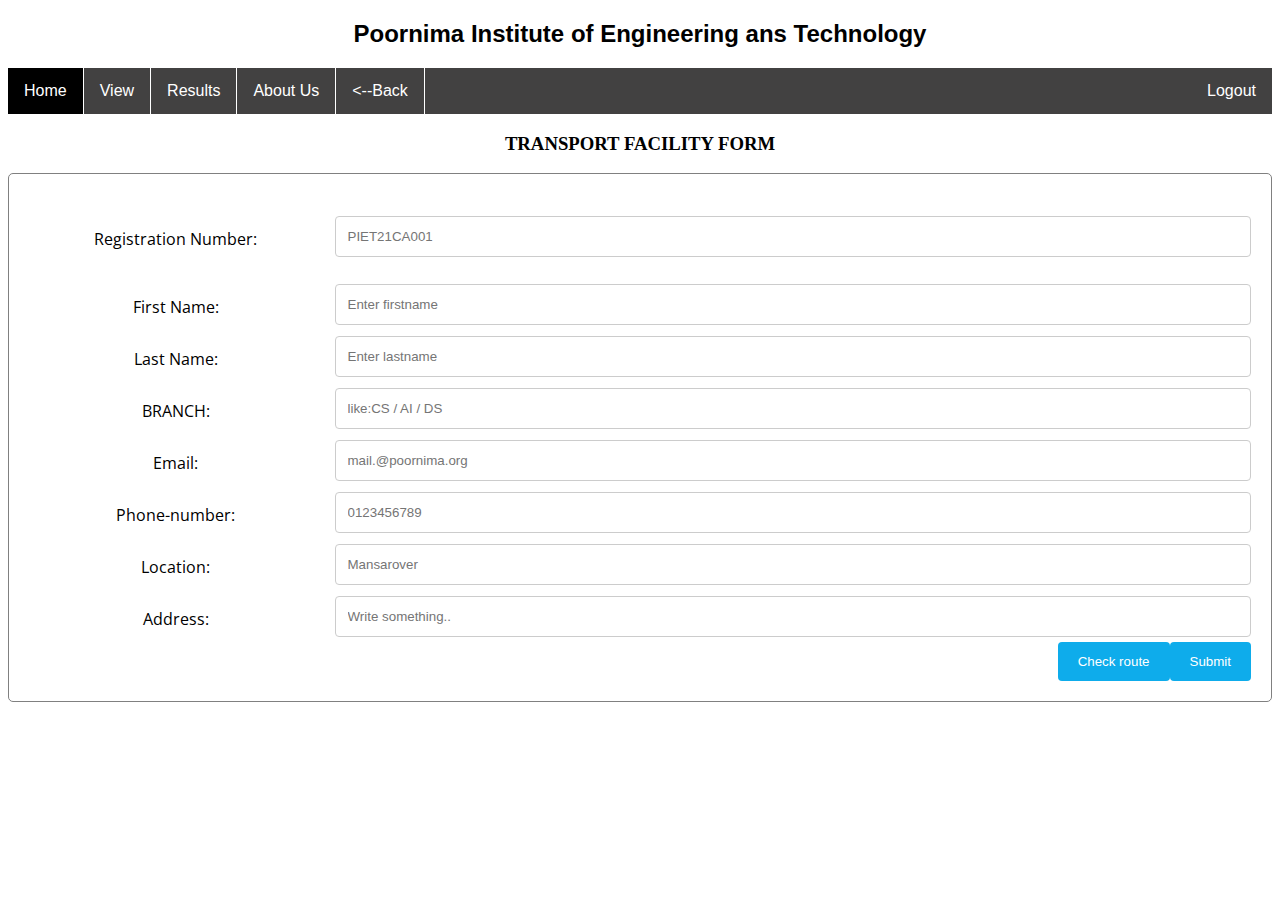
<file: form3.html>
<!DOCTYPE html>
<html>
<head>
    <link rel="stylesheet" type="text/css" href="style1.css">
    <link rel="stylesheet" type="text/css" href="style2.css">
    <link rel="stylesheet" type="text/css" href="style3.css">
    <link href="https://fonts.googleapis.com/css?family=Open+Sans" rel="stylesheet">
</head>
<body>
<center>
  <h2>
  <div class="heading">Poornima Institute of Engineering ans Technology</div>
  </h2>
</center>

<ul>
  <li><a class="active" href="home.html">Home</a></li>
  <li><a href="view.html">View</a></li>
  <li><a href="#">Results</a></li>
  <li><a href="contact.html">About Us</a></li>
  <!--<li><a href="#contact">Contact</a></li>-->
  <li><a href="INDEXNEXT.html"><--Back</a></li>
  <li style="float:right"><a href="login1.html">Logout</a></li>
</ul>
<center ><h3  >TRANSPORT FACILITY FORM</h3></center>
<div class="container">
  <form action="form3.php">
    
    <p>
      <div class="row">
          
          <div class="col-25">
              <label for="fname">Registration Number:</label>
          </div>
          
          <div class="col-75">
              <input type="text"  name="Application" placeholder="PIET21CA001"  required>
          </div>
      
        </div>
    </p>

    <div class="row">
      <div class="col-25">
        <label for="fname">First Name:</label>
      </div>
      <div class="col-75">
        <input type="text" id="fname" name="firstname" placeholder="Enter firstname" required>
      </div>
    </div>

    
    <div class="row">
      <div class="col-25">
        <label for="lname">Last Name:</label>
      </div>
      <div class="col-75">
        <input type="text" id="lname" name="lastname" placeholder="Enter lastname" required>
      </div>
    </div>
    
    

  <div class="row">
              <div class="col-25">
                <label for="mother">BRANCH:</label>
              </div>
              <div class="col-75">
                <input type="text" id="mother" name="branch" placeholder="like:CS / AI / DS" required>
              </div>
            </div>
        
            

            <div class="row">
              <div class="col-25">
                <label for="Email">Email:</label>
              </div>
              <div class="col-75">
                <input type="text" id="Email" name="" placeholder="mail.@poornima.org" required>
              </div>
            </div>
            
 

<div class="row">
  <div class="col-25">
    <label for="category">Phone-number:</label>
  </div>
  <div class="col-75">
    <input type="text" id="number" name="PhoneNumber" placeholder="0123456789" required maxlength="10">
  </div>
</div>

<div class="row">
  <div class="col-25">
    <label for="category">Location:</label>
  </div>
  <div class="col-75">
    <input type="text" id="mother" name="location" placeholder="Mansarover" required>
  </div>
</div>
<div class="row">
  <div class="col-25">
    <label for="category">Address:</label>
  </div>
  <div class="col-75">
    <input type="text" id="mother" name="radress" placeholder="Write something.." required>
  </div>
</div>

<!--
  
  
    <div class="row">
      <div class="col-25">
        <label for="subject">Address:</label>
      </div>
      <div class="col-75">
        <textarea id="subject" name="radress" placeholder="Write something.." style="height:200px" required></textarea>
      </div>
    </div>
  -->
   
    <div class="row">
        
      <input type="submit" value="Submit">
      <input type="submit" value="Check route">
        
    </div>
   
  </form>
</div>



</body>
</html>
</file>
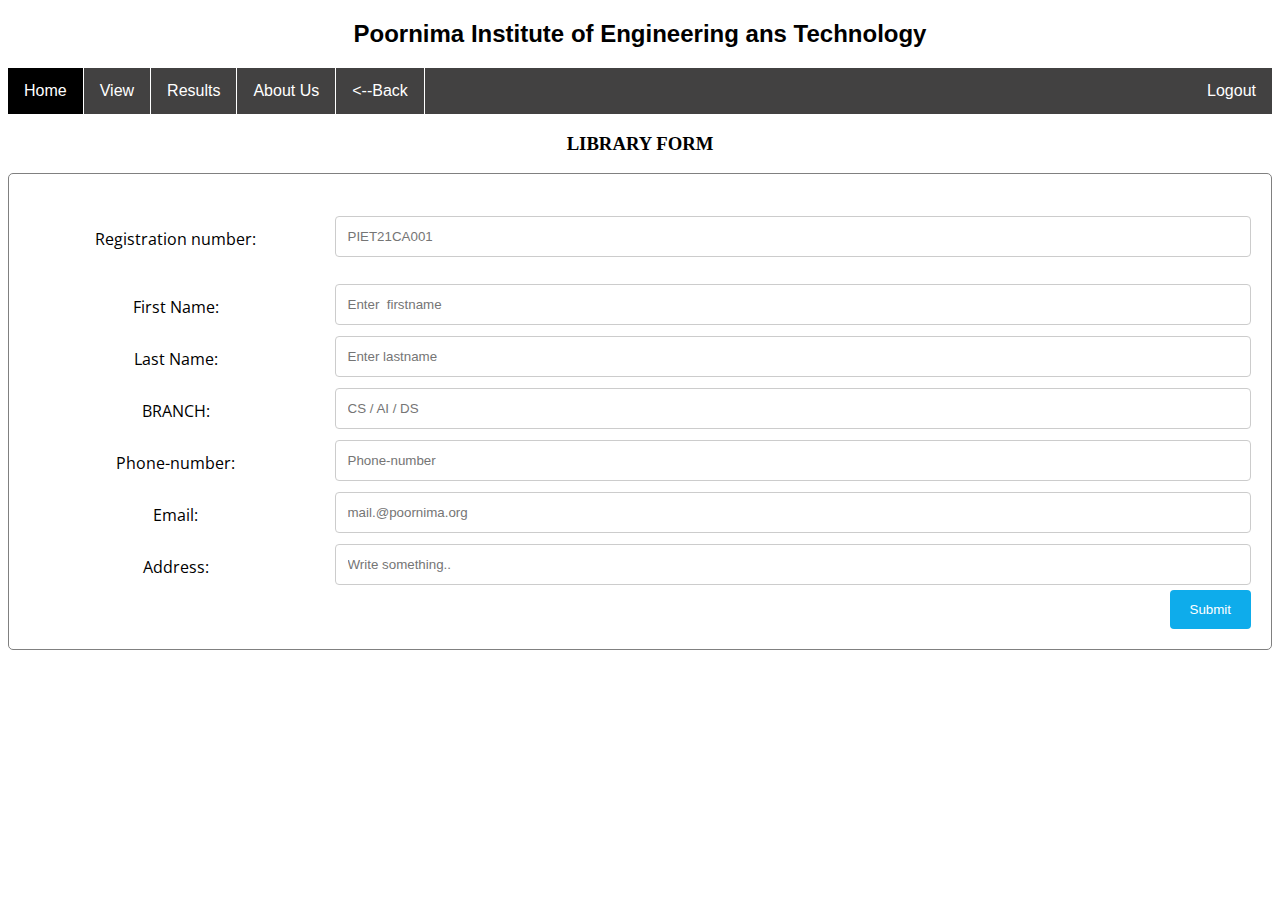
<file: form4.html>
<!DOCTYPE html>
<html>
<head>
    <link rel="stylesheet" type="text/css" href="style1.css">
    <link rel="stylesheet" type="text/css" href="style2.css">
    <link rel="stylesheet" type="text/css" href="style3.css">
    <link href="https://fonts.googleapis.com/css?family=Open+Sans" rel="stylesheet">
</head>
<style>
    /* The container */
    .container1 {
        display: block;
        position: relative;
        padding-left: 35px;
        margin-bottom: 12px;
        cursor: pointer;
        font-size: 22px;
        -webkit-user-select: none;
        -moz-user-select: none;
        -ms-user-select: none;
        user-select: none;
    }
    
    /* Hide the browser's default checkbox */
    .container1 input {
        position: absolute;
        opacity: 0;
        cursor: pointer;
    }
    
    /* Create a custom checkbox */
    .checkmark {
        position: absolute;
        top: 0;
        left: 297px;
        height: 25px;
        width: 25px;
        background-color: #eee;
    }
    
    /* On mouse-over, add a grey background color */
    .container1:hover input ~ .checkmark {
        background-color: #ccc;
    }
    
    /* When the checkbox is checked, add a blue background */
    .container1 input:checked ~ .checkmark {
        background-color: #45a049;
    }
    
    /* Create the checkmark/indicator (hidden when not checked) */
    .checkmark:after {
        content: "";
        position: absolute;
        display: none;
    }
    
    /* Show the checkmark when checked */
    .container1 input:checked ~ .checkmark:after {
        display: block;
    }
    
    /* Style the checkmark/indicator */
    .container1 .checkmark:after {
        left: 9px;
        top: 5px;
        width: 5px;
        height: 10px;
        border: solid white;
        border-width: 0 3px 3px 0;
        -webkit-transform: rotate(45deg);
        -ms-transform: rotate(45deg);
        transform: rotate(45deg);
    }
    </style>
<body>
<center>
  <h2>
  <div class="heading">Poornima Institute of Engineering ans Technology</div>
  </h2>
</center>

<ul>
  <li><a class="active" href="home.html">Home</a></li>
  <li><a href="view.html">View</a></li>
  <li><a href="#">Results</a></li>
  <li><a href="contact.html">About Us</a></li>
  <!--<li><a href="#contact">Contact</a></li>-->
  <li><a href="INDEXNEXT.html"><--Back</a></li>
  <li style="float:right"><a href="login1.html">Logout</a></li>
</ul>
<center ><h3  >LIBRARY FORM</h3></center>
<div class="container">
  <form action="form4.php">

    <p>
      <div class="row">
          
          <div class="col-25">
              <label for="fname">Registration number:</label>
          </div>
          
          <div class="col-75">
              <input type="text"  name="Application" placeholder="PIET21CA001" required>
          </div>
      
        </div>
    </p>

    <div class="row">
      <div class="col-25">
        <label for="fname">First Name:</label>
      </div>
      <div class="col-75">
        <input type="text" id="fname" name="firstname" placeholder="Enter  firstname" required>
      </div>
    </div>

    
    <div class="row">
      <div class="col-25">
        <label for="lname">Last Name:</label>
      </div>
      <div class="col-75">
        <input type="text" id="lname" name="lastname" placeholder="Enter lastname" required>
      </div>

    </div>
    <div class="row">
      <div class="col-25">
        <label for="mother">BRANCH:</label>
      </div>
      <div class="col-75">
        <input type="text" id="mother" name="branch" placeholder="CS / AI / DS" required>
      </div>
    </div>
    
    <!-- <div class="row">
              <div class="col-25">
                <label for="mother">USN:</label>
              </div>
              <div class="col-75">
                <input type="text" id="mother" name="usn" placeholder="like:savithramma" required>
              </div>
            </div> -->
            
    <div class="row">
      <div class="col-25">
    <label for="category">Phone-number:</label>
      </div>
      <div class="col-75">
    <input type="text" id="mother" name="PhoneNumber" placeholder="Phone-number" required maxlength="10">
    </div>
        </div>

<div class="row">
    <div class="col-25">
      <label for="category">Email:</label>
    </div>
    <div class="col-75">
      <input type="text" id="gmail" name="gmail" placeholder="mail.@poornima.org" required>
    </div>
  </div>


  <div class="row">
    <div class="col-25">
      <label for="category">Address:</label>
    </div>
    <div class="col-75">
      <input type="text" id="gmail" name="radress" placeholder="Write something.." required>
    </div>
  </div>




  

  <!--
    <div class="row">
      <div class="col-25">
        <label for="subject">Address:</label>
      </div>
      <div class="col-75">
        <textarea id="subject" name="radress" placeholder="Write something.." style="height:200px" required></textarea>
      </div>
    </div>
    <h3>Which section of the library would you like ...?</h3>
<label class="container1">All
  <input type="checkbox" checked="checked">
  <span class="checkmark"></span>
</label>
<label class="container1">Magazines
  <input type="checkbox">
  <span class="checkmark"></span>
</label>
<label class="container1">Friction
  <input type="checkbox">
  <span class="checkmark"></span>
</label>
<label class="container1">Non-Friction
  <input type="checkbox">
  <span class="checkmark"></span>
</label>
<label class="container1">Rise And References
    <input type="checkbox">
    <span class="checkmark"></span>
  </label>-->

  

   
    <div class="row">
        
      <input type="submit" value="Submit">
        
    </div>
   
  </form>
</div>





</body>
</html>
</file>
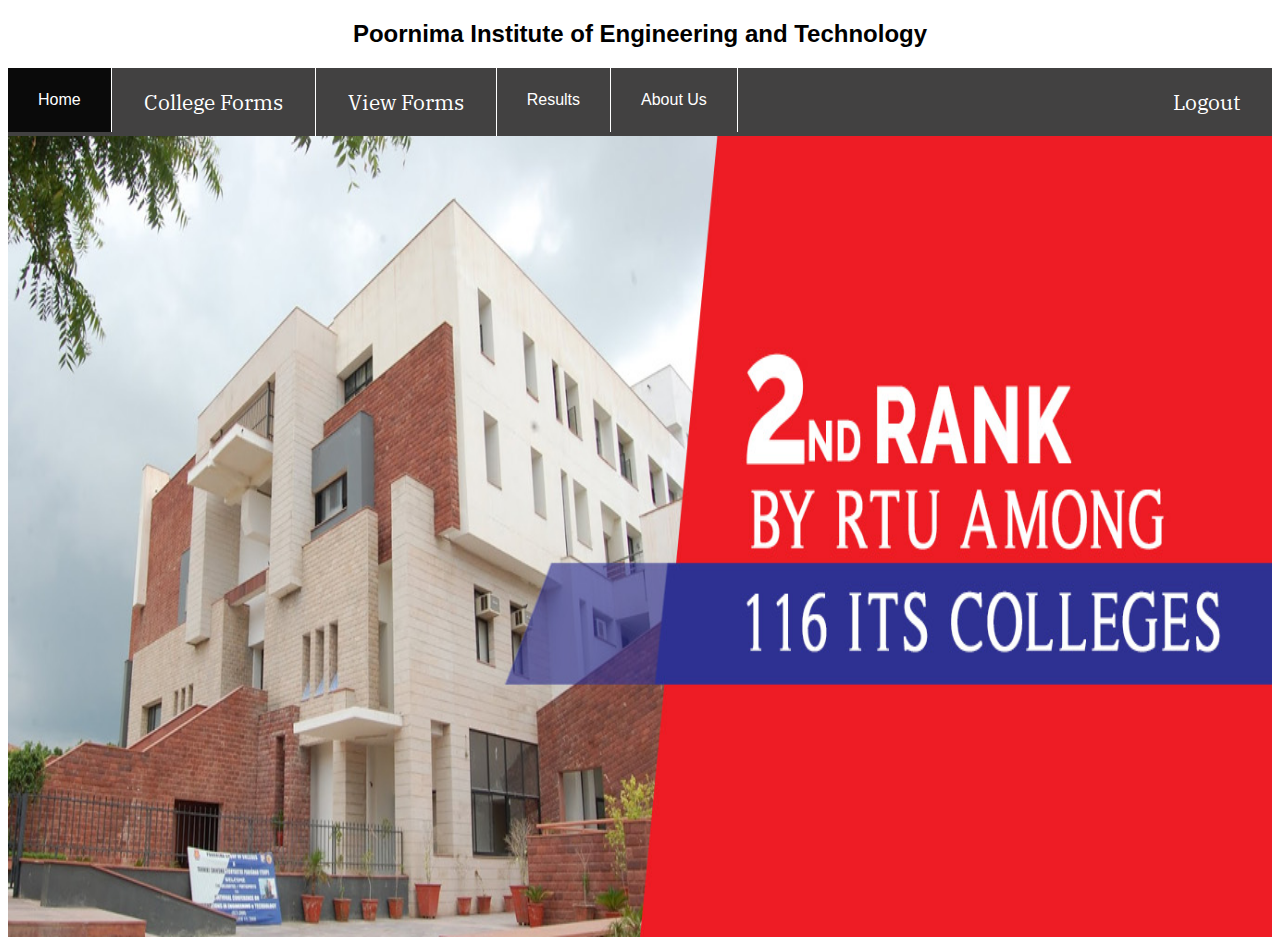
<file: home.html>
<!DOCTYPE html>
<html>
<head>
<meta name="viewport" content="width=device-width, initial-scale=1">
<link rel="stylesheet" type="text/css" href="style1.css">
<link href="https://fonts.googleapis.com/css?family=IBM+Plex+Serif" rel="stylesheet">
</head>
<body>


<center>
  <h2>
  <div class="heading">Poornima Institute of Engineering and Technology
  </div>
  </h2>
</center>

<ul>
  <li><a class="active" href="home.html">Home</a></li>
  <li><a href="indexnext.html" class="button">College Forms</a></div></li>
  <li><a href="indexnext.html" class="button">View Forms</a></div></li>
  <li><a href="#contact">Results</a></li>
  <li ><a href="contact.html">About Us</a></li>
  <li style="float:right"><a href="login1.html" class="button">Logout</a></div></li>
</ul>

<div class="container">
  <img src="PCE-Banner3.jpg" alt="Norway" style="width:100%;height:100%">
  
  
</div>

<!-- <div class="header">
  <h4 ><font color="white">Student forms</font></h4>
</div> -->

</body>
</html>
</file>
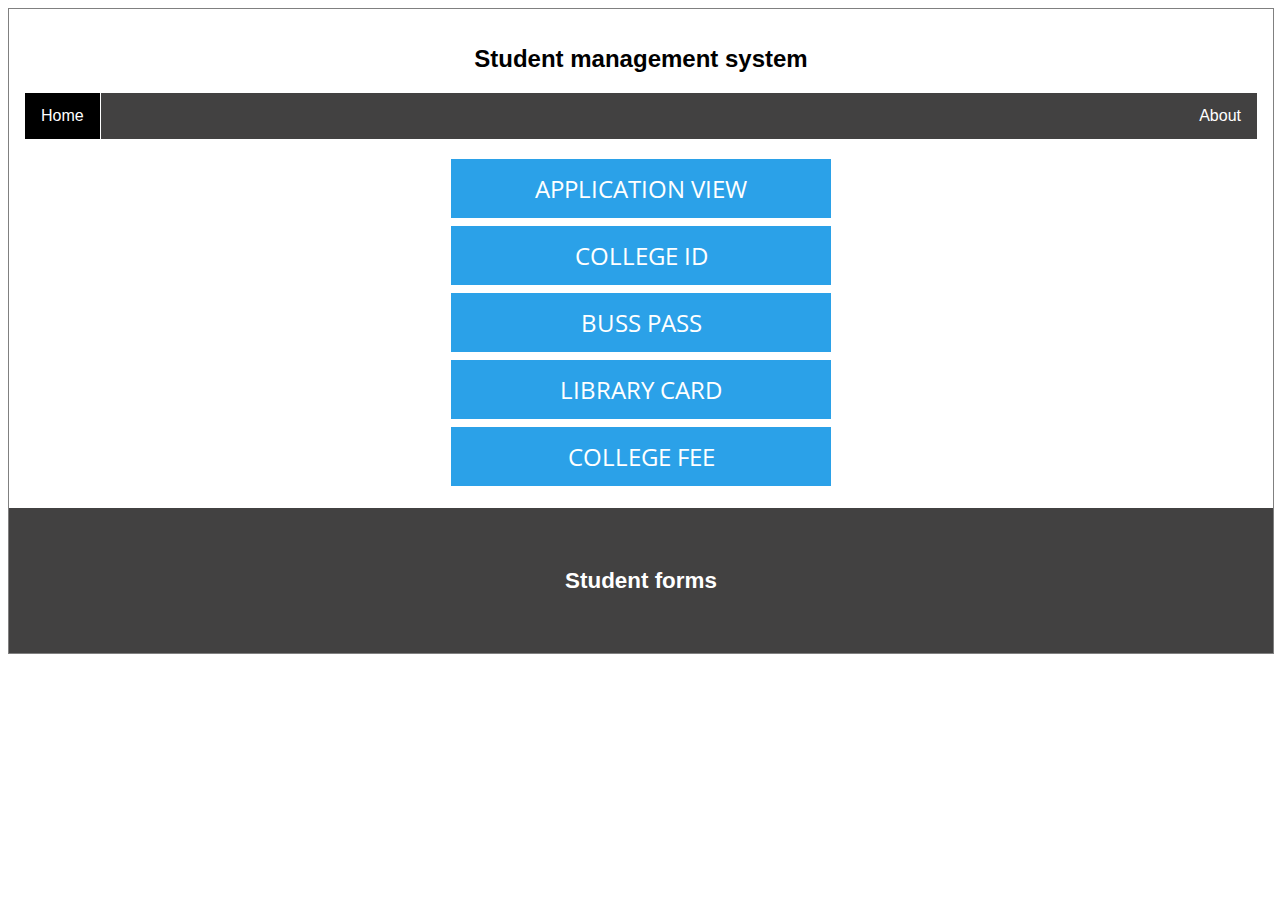
<file: home1.html>
<!DOCTYPE html>
<html>
<head>
    <link rel="stylesheet" type="text/css" href="style1.css">
    <link rel="stylesheet" type="text/css" href="style2.css">
    <link href="https://fonts.googleapis.com/css?family=Open+Sans" rel="stylesheet">
</head>
<body>

<div class="container">

<header>
        <h2>
        <div class="heading">Student management system</div>
        </h2>
<ul>
    <li><a class="active" href="index.html">Home</a></li>
   <!-- <li><a href="login.php">Adminstraction</a></li>
    <li><a href="#contact">Contact</a></li>-->
    <li style="float:right"><a href="contact.html">About</a></li>
  </ul>
  </header>
<center><b>
  <form action="searchmodifydelet.html">
<button class="button button1">APPLICATION VIEW</button><br>
</form>
<form action="searchform2.html">
<button class="button button2">COLLEGE ID </button><br>
</form>
<form action="searchform3.html">
<button class="button button3">BUSS PASS </button>
</form >
<form action="searchform4.html">
<button class="button button2">LIBRARY CARD</button><br>
</form>
<form action="collegefee.html">
  <button class="button button3">COLLEGE FEE</button>

</form>

</b></center><br>

<div class="header">
        <h4 ><font color="white">Student forms</font></h4>
      </div>

</div>

</body>
</html>
</file>
<file: style1.css>
.container {
    position: relative;
    text-align: center;
    color: white;
    height: 89vh;
}

.centered {
    position: absolute;
    top: 64%;
    left: 74%;
    transform: translate(-50%, -50%);
    }
    .textcentered {
        position: absolute;
        top: 64%;
        left: 74%;
        transform: translate(-50%, -50%);
        }   

.button{

    background-color: rgb(66, 65, 65);
    border: none;
    color: white;
    padding: 16px 30px;
    text-align: center;
    text-decoration: none;
    display: inline-block;
    font-size: 21px;
    margin: 4px 2px;
    cursor: pointer;
    font-family: 'IBM Plex Serif', serif; 

}
.header {
    background-color: rgb(66, 65, 65);
    padding: 30px;
    text-align: center;

    font-family: "Roboto Slab",Georgia,sans-serif;
    font-weight: 100;
    font-size:1.4rem; 
}
.heading{
    font-family: -apple-system,BlinkMacSystemFont,"Segoe UI",Roboto,"Helvetica Neue",Arial,sans-serif,"Apple Color Emoji","Segoe UI Emoji","Segoe UI Symbol";

}


ul {
    list-style-type: none;
    margin: 0;
    padding: 0;
    overflow: hidden;
    background-color: rgb(66, 65, 65);
}

li {
    float: left;
    border-right:1px solid rgb(255, 255, 255);
}

li:last-child {
    border-right: none;
}

li a {
    display: block;
    color: rgb(255, 255, 255);
    text-align: center;
    padding: 23px 30px;
    text-decoration: none;
    font-family: -apple-system,BlinkMacSystemFont,"Segoe UI",Roboto,"Helvetica Neue",Arial,sans-serif,"Apple Color Emoji","Segoe UI Emoji","Segoe UI Symbol";
    
}

li a:hover:not(.active) {
    background-color:  rgb(0, 0, 0);
}

.active {
    background-color: rgb(10, 10, 10);
}
</file>
<file: style2.css>
.button{
    background-color:#2ba1e8; /* Green */
    border: none;
    color: white;
    padding: 13px 79px;
    text-align: center;
    text-decoration: none;
    display: inline-block;
    font-size: 24px;
    margin: 4px 2px;
    cursor: pointer;
    font-family: 'Open Sans', sans-serif;
}

.button1 {
    width: 30%;
  
    
}
.button2 {width: 30%;}
.button3 {width: 30%;}

div.container {
    width: 100%;
    height: 100%;
    border: 1px solid gray;
}

header, footer {
    padding: 1em;
    color: rgb(0, 0, 0);
    background-color: rgb(255, 255, 255);
    clear: left;
    text-align: center;
}

nav {
    float: left;
    max-width: 160px;
    margin: 0;
    padding: 1em;
}

nav ul {
    list-style-type: none;
    padding: 0;
}
   
nav ul a {
    text-decoration: none;
}

article {
    margin-left: 170px;
    border-left: 1px solid gray;
    padding: 1em;
    overflow: hidden;
}
ul {
    list-style-type: none;
    margin: 0;
    padding: 0;
    overflow: hidden;
    background-color: rgb(66, 65, 65);
}

li {
    float: left;
    border-right:1px solid rgb(255, 255, 255);
}

li:last-child {
    border-right: none;
}

li a {
    display: block;
    color: rgb(255, 255, 255);
    text-align: center;
    padding: 14px 16px;
    text-decoration: none;
    font-family: -apple-system,BlinkMacSystemFont,"Segoe UI",Roboto,"Helvetica Neue",Arial,sans-serif,"Apple Color Emoji","Segoe UI Emoji","Segoe UI Symbol";
    
}

li a:hover:not(.active) {
    background-color: rgb(0, 0, 0);
}

.active {
    background-color: rgb(0, 0, 0);
}
</file>
<file: style3.css>
.w3-radio{width:24px;height:24px;position:relative;top:6px;  font-family: 'Open Sans', sans-serif;margin-left:0em}
* {
    box-sizing: border-box;
}

input[type=text], select, textarea {
    width: 100%;
    padding: 12px;
    border: 1px solid #ccc;
    border-radius: 4px;
    resize: vertical;
}

label {
    padding: 12px 12px 12px 0;
    display: inline-block;
}

input[type=submit] {
    background-color: rgb(14, 172, 235);;
    color: white;
    padding: 12px 20px;
    border: none;
    border-radius: 4px;
    cursor: pointer;
    float: right;
}

input[type=submit]:hover {
    background-color: rgb(14, 172, 235);;
    
}

.container {
    border-radius: 5px;
    background-color: #ffffff;
    padding: 20px;
    font-family: 'Open Sans', sans-serif;
color:  #000000;
}

.col-25 {
    float: left;
    width: 25%;
    margin-top: 6px;
}

.col-75 {
    float: left;
    width: 75%;
    margin-top: 6px;
}

/* Clear floats after the columns */
.row:after {
    content: "";
    display: table;
    clear: both;
}


@media screen and (max-width: 600px) {
    .col-25, .col-75, input[type=submit] {
        width: 100%;
        margin-top: 0;
    }
}
</file>
<file: style4.css>
input[type=text], select {
    width: 25%;
    padding: 12px 20px;
    margin: 8px 0;
    display: inline-block;
    border: 1px solid #ccc;
    border-radius: 4px;
    box-sizing: border-box;
    font-family: 'Open Sans', sans-serif;
}

input[type=submit] {
    width: 25%;
    background-color: rgb(14, 172, 235);;
    color: white;
    padding: 14px 20px;
    margin: 8px 0;
    border: none;
    border-radius: 4px;
    cursor: pointer;
}

input[type=submit]:hover {
    background-color:rgb(14, 172, 235);;
}

div {
    border-radius: 5px;
    background-color: #f2f2f2;
    padding: 20px;
}
</file>
